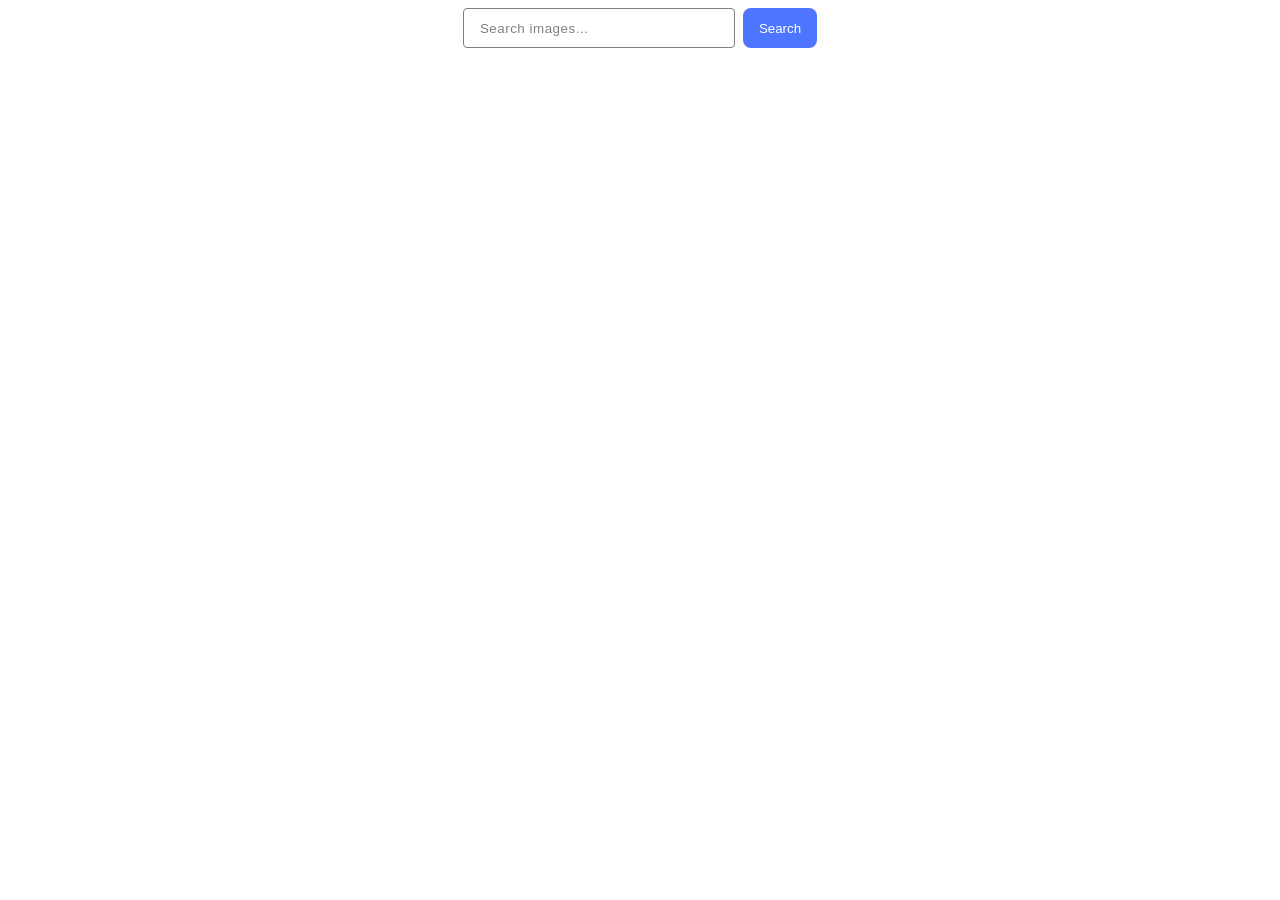
<file: src/index.html>
<!DOCTYPE html>
<html lang="en">
  <head>
    <meta charset="UTF-8" />
    <link rel="icon" type="image/svg+xml" href="/favicon.svg" />
    <meta name="viewport" content="width=device-width, initial-scale=1.0" />
    <title>js hw 11</title>
    <link rel="stylesheet" href="./css/styles.css" />
  </head>
  <body>
    <form class="form">
      <input
        type="text"
        class="form-input"
        name="input"
        placeholder="Search images..."
      />
      <button type="submit" class="submit-btn">Search</button>
    </form>
    <div class="loader-wrapper"><span class="loader is-hidden"></span></div>
    <ul class="gallery"></ul>
    <script type="module" src="./main.js"></script>
  </body>
</html>
</file>
<file: src/css/styles.css>
/**
  |============================
  | include css partials with
  | default @import url()
  |============================
*/
@import url('./reset.css');

:root {
  font-family: 'Montserrat';
  font-size: 16px;
  line-height: 24px;
  font-weight: 400;

  color: #242424;
  background-color: rgba(255, 255, 255, 0.87);

  font-synthesis: none;
  text-rendering: optimizeLegibility;
  -webkit-font-smoothing: antialiased;
  -moz-osx-font-smoothing: grayscale;
  -webkit-text-size-adjust: 100%;
}

.form {
  display: flex;
  flex-direction: row;
  gap: 8px;
  margin: 0 auto;
  width: fit-content;
}

.form-input {
  width: 272px;
  height: 40px;
  background-color: #fff;
  border: 1px solid #808080;
  border-radius: 4px;

  padding: 8px 16px;
}

.form-input::placeholder {
  line-height: 1.5;
  letter-spacing: 0.04em;
  color: #808080;
}

.submit-btn {
  width: fit-content;
  height: 40px;
  padding: 8px 16px;
  display: flex;
  justify-content: center;
  align-items: center;
  color: #fff;
  background-color: #4e75ff;
  border: none;
  border-radius: 8px;
}

.gallery {
  display: flex;
  flex-direction: row;
  flex-wrap: wrap;
  gap: 24px 24px;
  max-width: 1200px;
  margin: 32px auto 0;
}

.gallery-item {
  position: relative;
  transition: transform 0.3s ease-in-out;
}

.gallery-item:hover {
  transform: scale(1.04);
}

.galery-img {
  object-fit: cover;
}

.description {
  height: 48px;
  width: 100%;
  display: flex;
  gap: 30px;
  justify-content: center;
  line-height: 1.33333;
  background-color: #fff;
  border: 1px solid #808080;
  position: absolute;
  bottom: 0;
  z-index: 2;
}

.description-item {
  display: flex;
  flex-direction: column;
}

/* // loader // */
.loader-wrapper {
  display: flex;
  justify-content: center;
}

.loader {
  width: 48px;
  height: 48px;
  border: 5px solid orange;
  border-bottom-color: transparent;
  border-radius: 50%;
  display: inline-block;
  box-sizing: border-box;
  animation: rotation 1s linear infinite;
}

@keyframes rotation {
  0% {
    transform: rotate(0deg);
  }
  100% {
    transform: rotate(360deg);
  }
}

.is-hidden {
  opacity: 0;
  visibility: hidden;
  pointer-events: none;
}
</file>
